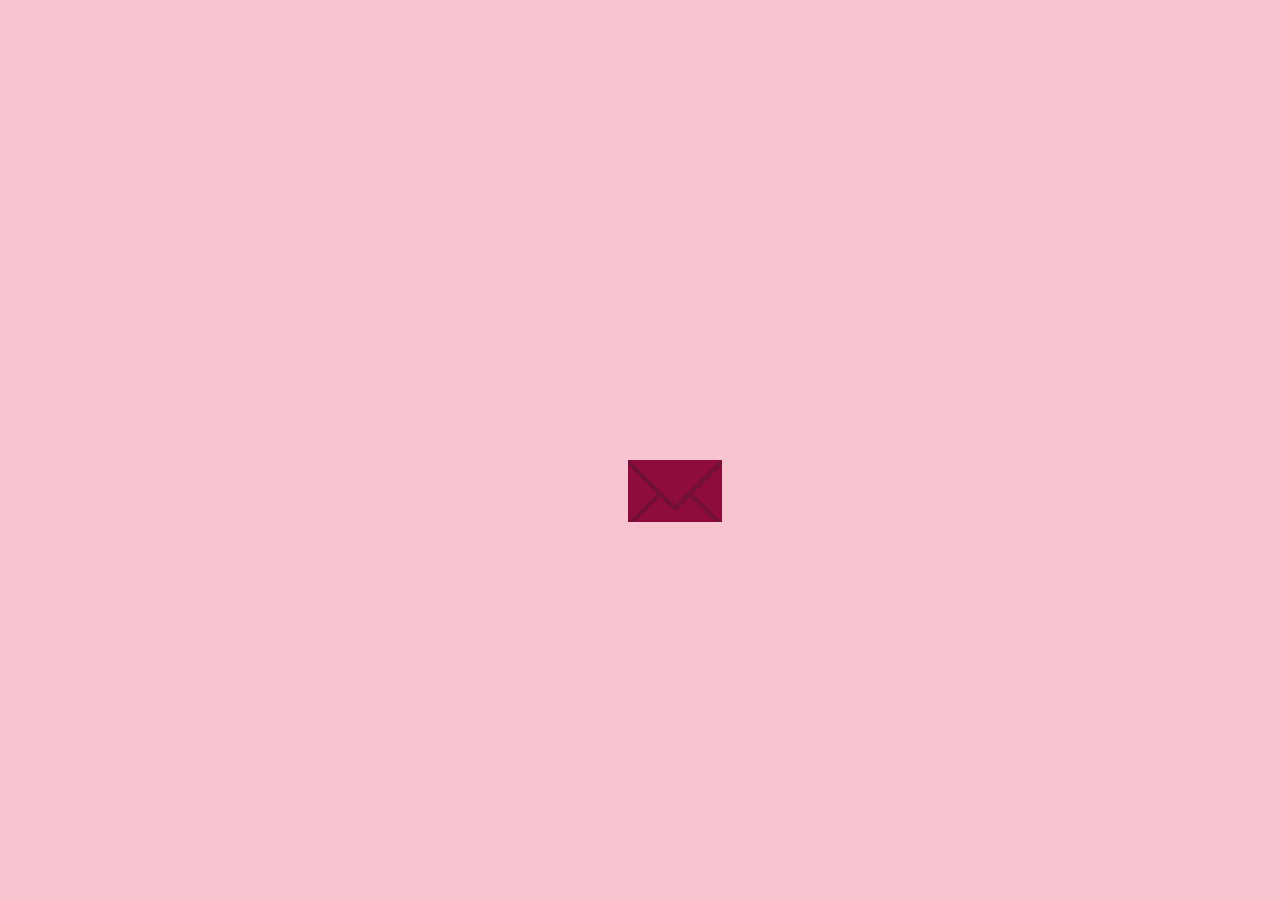
<file: index.html>
<html>
<head>
<link rel  = "stylesheet" type = "text/css" href = "style.css">
<link rel="shortcut icon" href="../assets/img/favicon.png" type="image/x-icon">
<title>Chú có depzai k? :> </title>
<link href="https://fonts.googleapis.com/css?family=Roboto" rel="stylesheet">
</head>
<body>
	<div id="particles-js">
  <div class="container">
    <div class="letter">
      <div class="envelope">
        <div class="envelope-flap"></div>
        <div class="envelope-paper"></div>
        <div class="envelope-detail"></div>
      </div>
      <div class="paper">
        <div class="paper-content">
          <div class="paper-close"></div>
         <span>HAPPY <br>VIETNAMESE <br>WOMEN'S <br>DAY!</span>
        </div>
      </div>
    </div>
  </div>

<!-- particles.js container -->

 </div> 

<script src = "app.js"></script>
<script src="particles.min.js"></script> 
<script>
  document.querySelector('.envelope').addEventListener('click', function(){
	if (document.querySelector('.letter').classList.contains('letter--open')){
	  document.querySelector('.letter').classList.remove('letter--open');
	  document.querySelector('.letter').classList.add('letter--close');
	  setTimeout(function(){
	    document.querySelector('.letter').classList.remove('letter--close');
       window.location.href = './castle/hpvwd.html'
	  }, 600); 
       
	} else {
	  document.querySelector('.letter').classList.remove('letter--close');
	  document.querySelector('.letter').classList.add('letter--open');
	}
      });
      
 document.querySelector('.paper-close').addEventListener('click', function(){   
	document.querySelector('.letter').classList.remove('letter--open');
	document.querySelector('.letter').classList.add('letter--close');
	setTimeout(function(){
	  document.querySelector('.letter').classList.remove('letter--close');
	}, 600);
      });


      particlesJS("particles-js",
       {"particles":
       {"number":
       {"value":38,
       "density":
       {"enable":true,
       "value_area":480.72300740313466}},
       "color":
       {"value":"#1b1e34"},
       "shape":
       {"type":"image",
       "stroke":{"width":0,
       "color":"#000"},
       "polygon":{"nb_sides":6},
       "image":{"src":"https://www.seekpng.com/png/full/15-156762_28-collection-of-pink-flowers-clipart-png-flower.png","width":100,"height":100}},"opacity":{"value":0.25638560394833854,"random":true,"anim":{"enable":false,"speed":1,"opacity_min":0.1,"sync":false}},"size":{"value":20.030125308463944,"random":true,"anim":
       {"enable":true,
       "speed":2.4345709068776644,
       "size_min":20.288090890647208,
       "sync":true}},
       "line_linked":{"enable":true,
       "distance":176.26510271448274,
       "color":"#ffffff",
       "opacity":1,
       "width":2},"move":
       {"enable":true,
       "speed":1,"direction":"none",
       "random":true,
       "straight":false,
       "out_mode":"out",
       "bounce":false,
       "attract":{"enable":false,
       "rotateX":600,
       "rotateY":1200}}},
       "interactivity":{"detect_on":"canvas",
       "events":{"onhover":{"enable":false,
       "mode":"bubble"},
       "onclick":{"enable":true,
       "mode":"push"},"resize":true},
       "modes":{"grab":{"distance":400,
       "line_linked":{"opacity":1}},
       "bubble":{"distance":400,
       "size":40,"duration":2,
       "opacity":8,"speed":3},
       "repulse":{"distance":200,
       "duration":0.4},
       "push":{"particles_nb":4},
       "remove":{"particles_nb":2}}},
       "retina_detect":true});
       var count_particles, stats, update;
        stats = new Stats; stats.setMode(0);
         stats.domElement.style.position = 'absolute';
          stats.domElement.style.left = '0px';
           stats.domElement.style.top = '0px'; 
           document.body.appendChild(stats.domElement);
            count_particles = document.querySelector('.js-count-particles'); 
            update = function() { stats.begin();
             stats.end(); 
             if (window.pJSDom[0].pJS.particles && window.pJSDom[0].pJS.particles.array)
              { count_particles.innerText = window.pJSDom[0].pJS.particles.array.length; } 
              requestAnimationFrame(update); };
               requestAnimationFrame(update);;
</script>
</body>
</html>
</file>
<file: style.css>
@keyframes upthenscale {
	0% {
	  transform: translateY(250px);
	}
	
	50% {
	  transform: translateY(0);
	}
	
	60% {
	  height: 100px;
	  width: 90px;
	  transform: translateY(0);
	}
	
	100% { 
	  height:  250px;
	  width: 100%; 
	  transform: translateY(0);
	}
      }
      
      @keyframes scalethendown {
	0% {
	  height:  250px;
	  width: 100%; 
	  transform: translateY(0);
	}
	
	50% {
	  height: 100px;
	  width: 90px;
	  transform: translateY(0);
	}
	
	60% {
	  transform: translateY(0);
	}
	
	100% { 
	  transform: translateY(250px);
	}
      }
      
      @keyframes waitfade {
	0%, 50% {
	  opacity: 0;
	}
	
	100% {
	  opacity: 1;
	}
      }
      
      @keyframes wiggle {
	0% {
	  transform: translateY(310px) rotate(0);
	}
	
	25% {
	  transform: translateY(310px) rotate(2deg);
	}
	
	50% {
	  transform: translateY(310px) rotate(0deg);
	}
	
	75% {
	  transform: translateY(310px) rotate(-2deg);
	}
	
	100% {
	  transform: translateY(310px) rotate(0);
	}
      }
 
      .letter {
	margin: 150px 250px 250px 550px;
	width: 250px;
	height: 375px;
	position: absolute;
	overflow: hidden;
	display: block;
      }
      
      @media screen and (max-width: 1050px) {
	.letter{
		width: 50%; /* hoặc chiều rộng mong muốn */
    margin: 0 auto; /* căn giữa theo chiều ngang */
	}

      }

      @media screen and (max-width: 600px) {

	.letter{
		margin-left:100px ;
	}

      }

      @media screen and (max-width: 200px) {

	.letter{
		margin-left:50px ;
	}

      }



      .letter--open > .paper {
	animation-name: upthenscale;
	animation-duration: .6s;
	animation-fill-mode: forwards;
      }
      
      .letter--close  > .paper {
	animation-name: scalethendown;
	animation-duration: .4s;
	animation-fill-mode: forwards;
      }
      
      .letter--open > .paper > .paper-content {
	animation-name: waitfade;
	animation-duration: 1.5s;
	animation-fill-mode: forwards;
	opacity:40;
	
      }
      
      .letter--open > .envelope {
	animation: pause;
      }
      
      .paper .paper-content {
	color: #36061e !important;
	font-family: sans-serif;
	font-weight: 700;
	padding: 25px;
	opacity: 0;
	
      }
      
      .paper {
	height: 50px;
	width: 90px;
	background: #f59ec7;
	transform: translateY(250px);
	margin: 0 auto;
	transition: transform 0.3s 0.1s ease;
	border-radius: 4px;
	position: relative;
      }
      
      .envelope {
	width: 94px;
	height: 60px;
	background: #8d0b3d !important;
	position: relative;
	margin: auto;
	z-index: 2;
	cursor: pointer;
	border-radius: 3px;
	transition: box-shadow 0.3s ease;
	transform: translateY(310px);
	animation: wiggle 0.3s 0.2s infinite;
      }

	.envelope:hover {
	  animation: pause;
	}

	.envelope:hover > .envelope-paper {
	      transform: translateY(-20px);
	}

	.envelope:hover > .envelope-flap {
	    transform: translateY(-45px);
	}

	.envelope:hover > .envelope-detail::after {
	    visibility: hidden;
	}
	
      
      
      .envelope-paper {
	height: 50px;
	width: 88px;
	background: #f1f0c3;
	transform: translateY(0);
	margin: 0 auto;
	transition: transform 0.3s 0.1s ease;
	border-radius: 2px;
	position: absolute;
	border: 2px solid transparent;
	
      }
      
      .letter--open > .envelope-paper {
	visibility: hidden;
      }
      
      
      .letter--open > .envelope-detail::after {
	 visibility: hidden ;
       }
      
      
      .letter--close > .envelope-paper {
	visibility: hidden ;
      }
      
      .envelope-flap {
	content: '';
	width: 0; 
	height: 0; 
	border-left: 45px solid transparent;
	border-right: 45px solid transparent;
	border-bottom: 45px solid #8d0b3d;
	display: block;
	position: absolute;
	left: 0;
	right: 0;
	top: 0;
	margin: auto;
	transform: translateY(0);
      }
      
      .letter--open > .envelope-flap {
	transform: translateY(-45px);
      }
      
      .letter--open > .envelope-detail {
	border-top: 2px solid #8d0b3d;
      }
      
      .envelope-detail {
	  overflow: hidden;
	  height: 100%;
	  width: 100%;
	  display: block;
	  position: absolute;
	  background: #8d0b3d;
	  border-top: 2px solid transparent;
      }


	 
      .envelope-detail:before {
	      
	  content: '';
	  width: 70px; 
	  height: 70px;
	  background: #8d0b3d;
	  display: inline-block;
	  display: block;
	  position: absolute;
	  left: 0;
	  right: 0;
	  top: 30px;
	  margin: auto;
	  transform: rotate(45deg);
	  border: 4px solid #721136;
	}




	.envelope-detail:after {
	  content: '';
	  width: 70px; 
	  height: 70px;
	  background: #8d0b3d;
	  display: block;
	  position: absolute;
	  left: 0;
	  right: 0;
	  top: -45px;
	  margin: auto;
	  transform: rotate(45deg);
	  border: 4px solid #721136;
	}
      
      
      .envelope__fold {
	height: 25px;
	width: 86px;
	background: #8d0b3d;
	border: 4px solid #721136;
	display: block;
	position: absolute;
	bottom: 30px;
	left: 0;
	right: 0;
	margin: auto;
	transition: all 0.3s ease;
	border-radius: 3px;
      }
      
      .paper-close {
	position: absolute;
	right: 10px;
	top: 5px;
	display: inline-block;
	cursor: pointer;
      }

      /* ---- reset ---- */ 
      body{ 
	      margin:0; 
	      font:normal 75% Arial, Helvetica, sans-serif;
	 } 
      canvas{ 
	      display: block;
	 } /* ---- particles.js container ---- */ 
	 /* ---- particles.js container ---- */ #particles-js{ 
		 position:absolute; 
		 width: 100%; 
		 height: 100%; 
		 background-color: #f7c4d0; 
		 background-image: url(""); 
		 background-repeat: no-repeat; 
		 background-size: cover; 
		 background-position: 50% 50%; } /* ---- stats.js ---- */ 
		 .count-particles{ background: #000022; 
			position: absolute; 
			top: 48px; 
			left: 0; 
			width: 80px;
			 color: #13E8E9; 
			 font-size: .8em; 
			 text-align: left;
			  text-indent: 4px; 
			  line-height: 14px; 
			  padding-bottom: 2px; 
			  font-family: Helvetica, Arial, sans-serif;
			   font-weight: bold; } 
			   .js-count-particles{
				    font-size: 1.1em; } 
				    #stats, .count-particles{ 
					    
					     margin-top: 5px; 
					     margin-left: 5px; } 
					     #stats{ 
						     border-radius: 3px 3px 0 0;
						      overflow: hidden; }
						       .count-particles{ 
							       border-radius: 0 0 3px 3px; 
							}

span{
	font-size: 2.5em;
	color: white;
	text-shadow: 5px 5px 5px rgb(129, 17, 92), 0 0 25px hotpink, 0 0 5px rgb(196, 29, 118);
}

::selection {
	color: rgb(235, 144, 235);
	background: rgb(112, 25, 83);
      }
</file>
